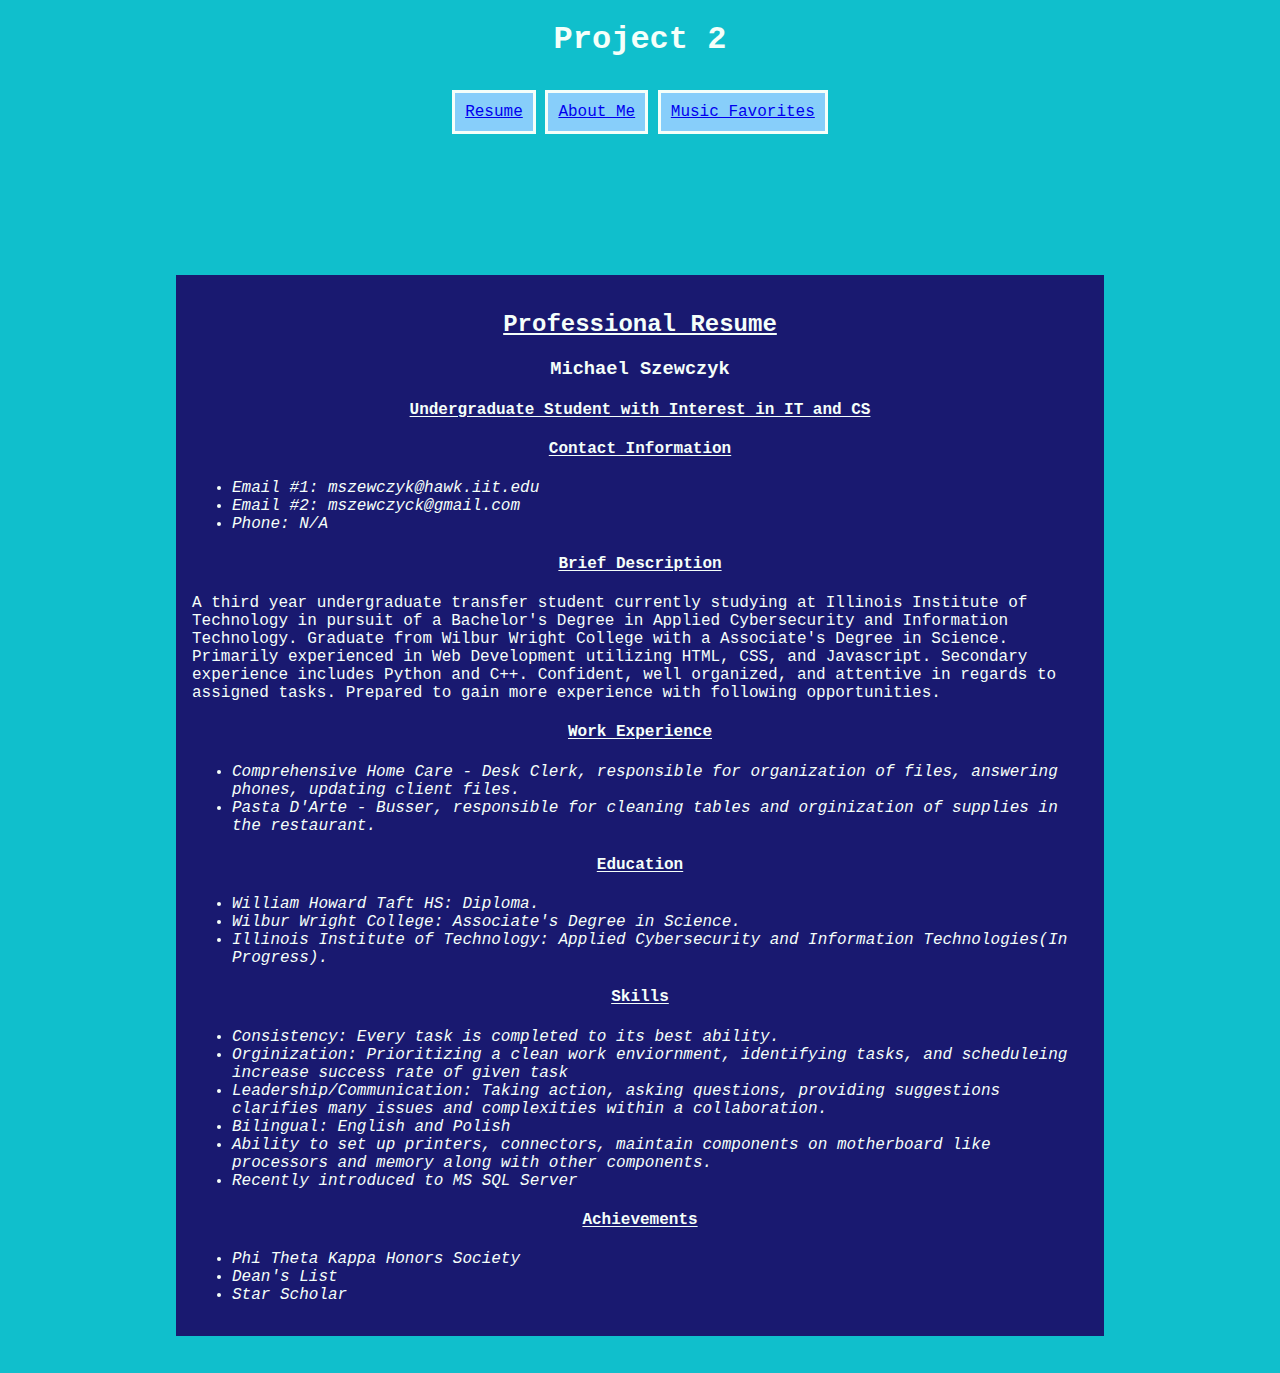
<file: index.html>
<!DOCTYPE html>
<html lang="en">
<head>
  <meta charset="UTF-8">
    <title>ITMD-361 Internet Technologies and Web Design Project 1</title>
	<link rel="stylesheet" href="https://fonts.googleapis.com/css?family=Oswald">
    <link rel="stylesheet" href="css/normalize.css">
    <link rel="stylesheet" href="css/style.css">
</head>
<body>
  <div>
    <h1>Project 2</h1>
		
		<nav>
		  <ul id="nav">
		    <li><a href="index.html">Resume</a></li>
			<li><a href="about_me.html">About Me</a></li>
			<li><a href="music_favorites.html">Music Favorites</a></li>
		  </ul>
		</nav>
		
  </div>
<div id="resume">
  <div>
    <h2>Professional Resume</h2>
    <h3>Michael Szewczyk</h3>
  </div>
  <div>
    <h4>Undergraduate Student with Interest in IT and CS</h4>
  </div>
  <div>
    <section>
      <h4>Contact Information</h4>
	    <ul>
	      <li>Email #1: mszewczyk@hawk.iit.edu</li>
		  <li>Email #2: mszewczyck@gmail.com</li>
		  <li>Phone: N/A</li>
	    </ul>
    </section>
  </div>
  <section>
    <h4>Brief Description</h4>
	  <p>
		A third year undergraduate transfer student currently studying at Illinois Institute of Technology in pursuit 
		of a Bachelor's Degree in Applied Cybersecurity and Information Technology. Graduate from Wilbur Wright College 
		with a Associate's Degree in Science. Primarily experienced in Web Development utilizing HTML, CSS, and Javascript.
		Secondary experience includes Python and C++. Confident, well organized, and attentive in regards to assigned tasks. 
		Prepared to gain more experience with following opportunities.
	  </p>
  </section>
  <div>
    <section>
      <h4>Work Experience</h4>
	    <ul>
	      <li>Comprehensive Home Care - Desk Clerk, responsible for organization of files, answering phones, updating client files.</li>
		  <li>Pasta D'Arte - Busser, responsible for cleaning tables and orginization of supplies in the restaurant.</li>
	    </ul>
      <h4>Education</h4>
	    <ul>
	      <li>William Howard Taft HS: Diploma.</li>
		  <li>Wilbur Wright College: Associate's Degree in Science.</li>
		  <li>Illinois Institute of Technology: Applied Cybersecurity and Information Technologies(In Progress).</li>
	    </ul>
	  <h4>Skills</h4>
	    <ul>
	      <li>Consistency: Every task is completed to its best ability.</li>
		  <li>Orginization: Prioritizing a clean work enviornment, identifying tasks, and scheduleing increase success rate of given task</li>
		  <li>Leadership/Communication: Taking action, asking questions, providing suggestions clarifies many issues and complexities within a collaboration.</li>
		  <li>Bilingual: English and Polish</li>
		  <li>Ability to set up printers, connectors, maintain components on motherboard like processors and memory along with other components.</li>
		  <li>Recently introduced to MS SQL Server</li>
	    </ul>
      <h4>Achievements</h4>
	    <ul>
	      <li>Phi Theta Kappa Honors Society</li>
		  <li>Dean's List</li>
		  <li>Star Scholar</li>
	    </ul>
	</section>
  </div>
</div>
</body>
</html>
</file>
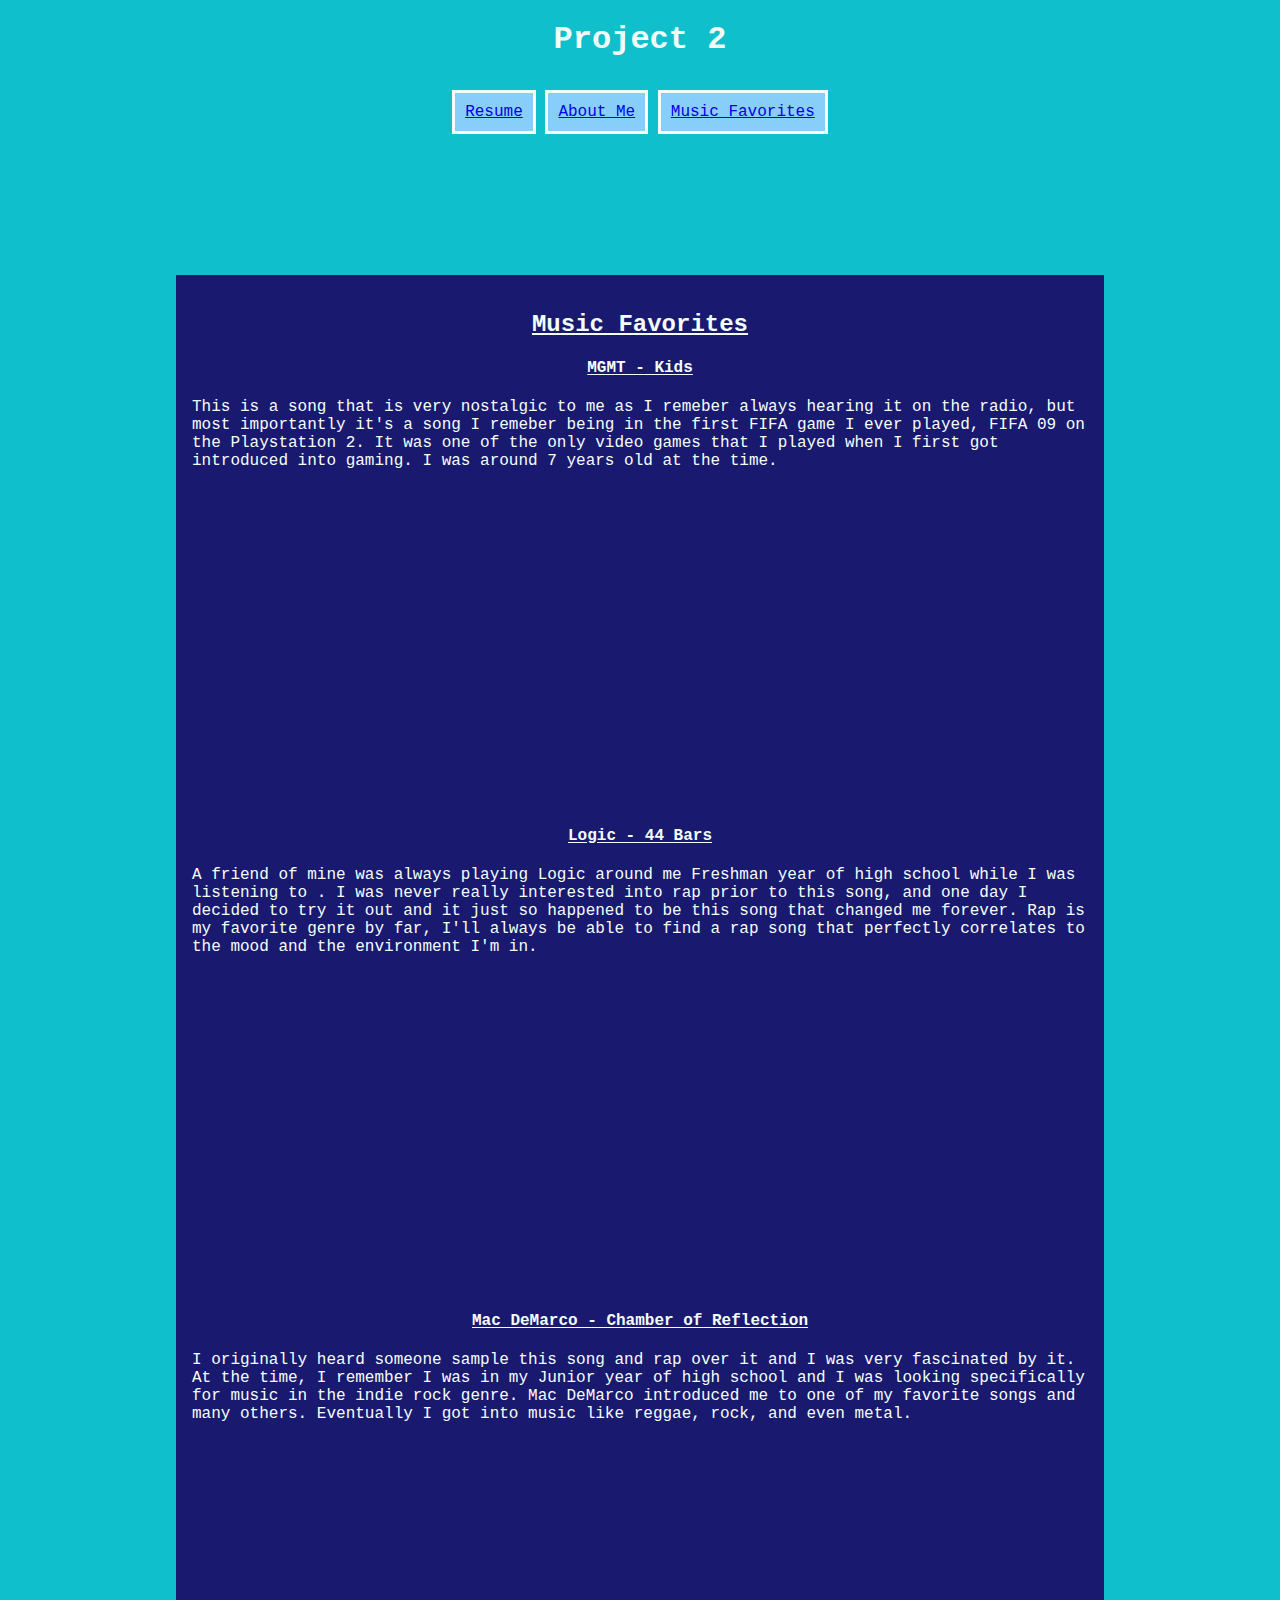
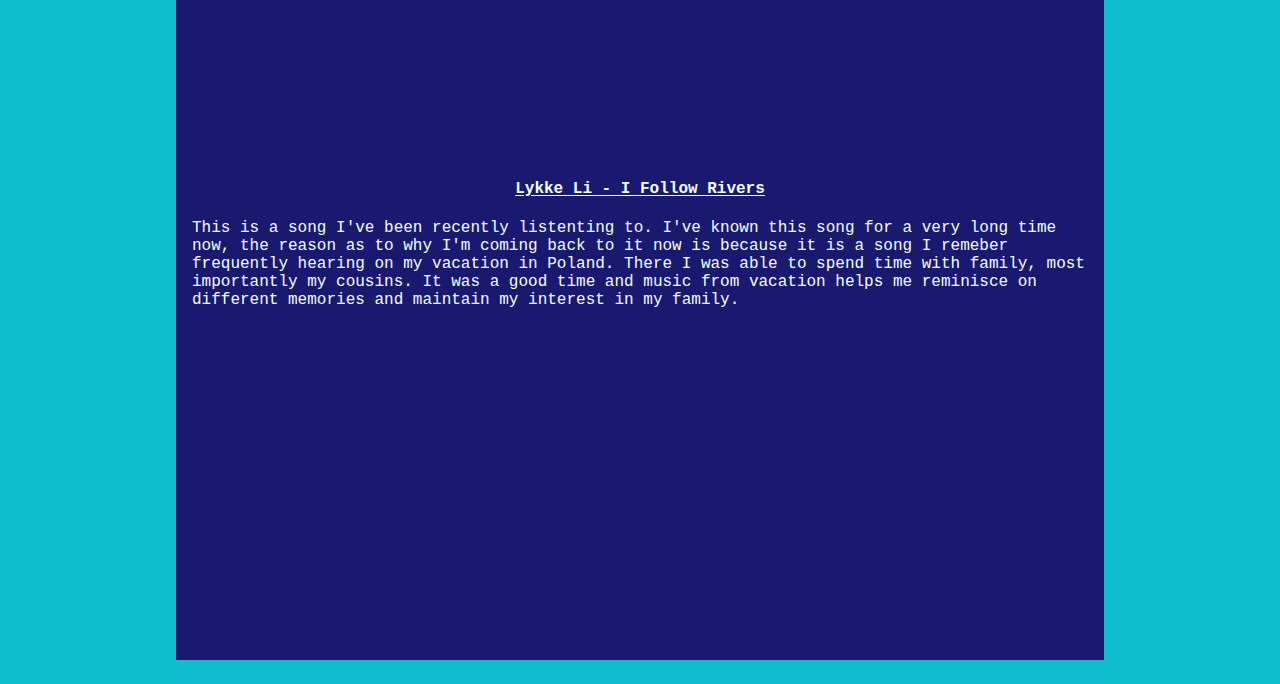
<file: music_favorites.html>
<!DOCTYPE html>
<html lang="en">
<head>
  <meta charset="UTF-8">
  <title>ITMD-361 Internet Technologies and Web Design Project 1</title>
  <link rel="stylesheet" href="https://fonts.googleapis.com/css?family=Oswald">
  <link rel="stylesheet" href="css/normalize.css">
  <link rel="stylesheet" href="css/style.css">
</head>
<body>
  <div>
    <h1>Project 2</h1>
	  
	  <nav>
	    <ul id="nav">
		  <li><a href="index.html">Resume</a></li>
		  <li><a href="about_me.html">About Me</a></li>
		  <li><a href="music_favorites.html">Music Favorites</a></li>
		</ul>
	  </nav>
	
  </div>
<div id="musicfavs">
  <div>
    <h2>Music Favorites</h2>
  </div>
  <div>
    <h4>MGMT - Kids</h4>
	  <p>
	    This is a song that is very nostalgic to me as I remeber always hearing it on the radio, but most importantly
		it's a song I remeber being in the first FIFA game I ever played, FIFA 09 on the Playstation 2. It was one of
		the only video games that I played when I first got introduced into gaming. I was around 7 years old at the time.
	  </p>
	    <iframe width="560" height="315" src="https://www.youtube.com/embed/rdKfuwy6LUM" title="YouTube video player" allow="accelerometer; autoplay; clipboard-write; encrypted-media; gyroscope; picture-in-picture" allowfullscreen></iframe>
  </div>
  <div>
    <h4>Logic - 44 Bars</h4>
	  <p>
		A friend of mine was always playing Logic around me Freshman year of high school while I was listening to . I was never really interested
		into rap prior to this song, and one day I decided to try it out and it just so happened to be this song that changed me
		forever. Rap is my favorite genre by far, I'll always be able to find a rap song that perfectly correlates to the mood and
		the environment I'm in.
	  </p>
	    <iframe width="560" height="315" src="https://www.youtube.com/embed/anI5b2PEmdA" title="YouTube video player" allow="accelerometer; autoplay; clipboard-write; encrypted-media; gyroscope; picture-in-picture" allowfullscreen></iframe>
  </div>
  <div>
    <h4>Mac DeMarco - Chamber of Reflection</h4>
	  <p>
		I originally heard someone sample this song and rap over it and I was very fascinated by it. At the time, I remember I was in my
		Junior year of high school and I was looking specifically for music in the indie rock genre. Mac DeMarco introduced me to one of
		my favorite songs and many others. Eventually I got into music like reggae, rock, and even metal.
	  </p>
	    <iframe width="560" height="315" src="https://www.youtube.com/embed/NY8IS0ssnXQ" title="YouTube video player" allow="accelerometer; autoplay; clipboard-write; encrypted-media; gyroscope; picture-in-picture" allowfullscreen></iframe>
  </div>
  <div>
    <h4>Lykke Li - I Follow Rivers</h4>
	  <p>
		This is a song I've been recently listenting to. I've known this song for a very long time now, the reason as to why I'm coming
		back to it now is because it is a song I remeber frequently hearing on my vacation in Poland. There I was able to spend time with
		family, most importantly my cousins. It was a good time and music from vacation helps me reminisce on different memories and maintain
		my interest in my family.
	  </p>
	    <iframe width="560" height="315" src="https://www.youtube.com/embed/Vqub4-bDCek" title="YouTube video player" allow="accelerometer; autoplay; clipboard-write; encrypted-media; gyroscope; picture-in-picture" allowfullscreen></iframe>
  </div>
</div>
</body>
</html>
</file>
<file: css/style.css>
body{
  background-color:#10BFCC;
}
p,h1,h2,h3,h4,ul{
  font-family:Oswlad, monospace;
  color:#F5FFFA;
}
h1{
  text-align:center;
  position:static;
}
h2{
  text-align:center;
  text-decoration:underline;
  position:static;
}
h3{
  text-align:center;
}
h4{
  text-align:center;
  text-decoration:underline;
  text-underline-offset:0.11em;
  position:static;
}
#nav{
  list-style-type:none;
  text-align:center;
  margin:0;
  padding:10px;
  width:24em;
  height:10em;
  margin-left:auto;
  margin-right:auto;
  top:10%;
  font-size:1em;
  border-radius:0.5em 0.5em;
}
#nav li{
  display:inline-block;
  background-color:#87CEFA;
  border-style:solid;
  padding:10px;
}
#resume{
  background-color:#191970;
  width:70%;
  margin:auto;
  margin-top:15px;
  padding:1em;
}
#resume li{
  font-style:italic;
}
#aboutme{
  background-color:#191970;
  width:70%;
  margin:auto;
  margin-top:15px;
  padding:1em;
}
img{
  width:100%;
  float:inherit;
}
#musicfavs{
  background-color:#191970;
  width:70%;
  margin:auto;
  margin-top:15px;
  padding:1em;
}
iframe{
  width:100%;
  border:none;
  position:relative;
}
</file>
